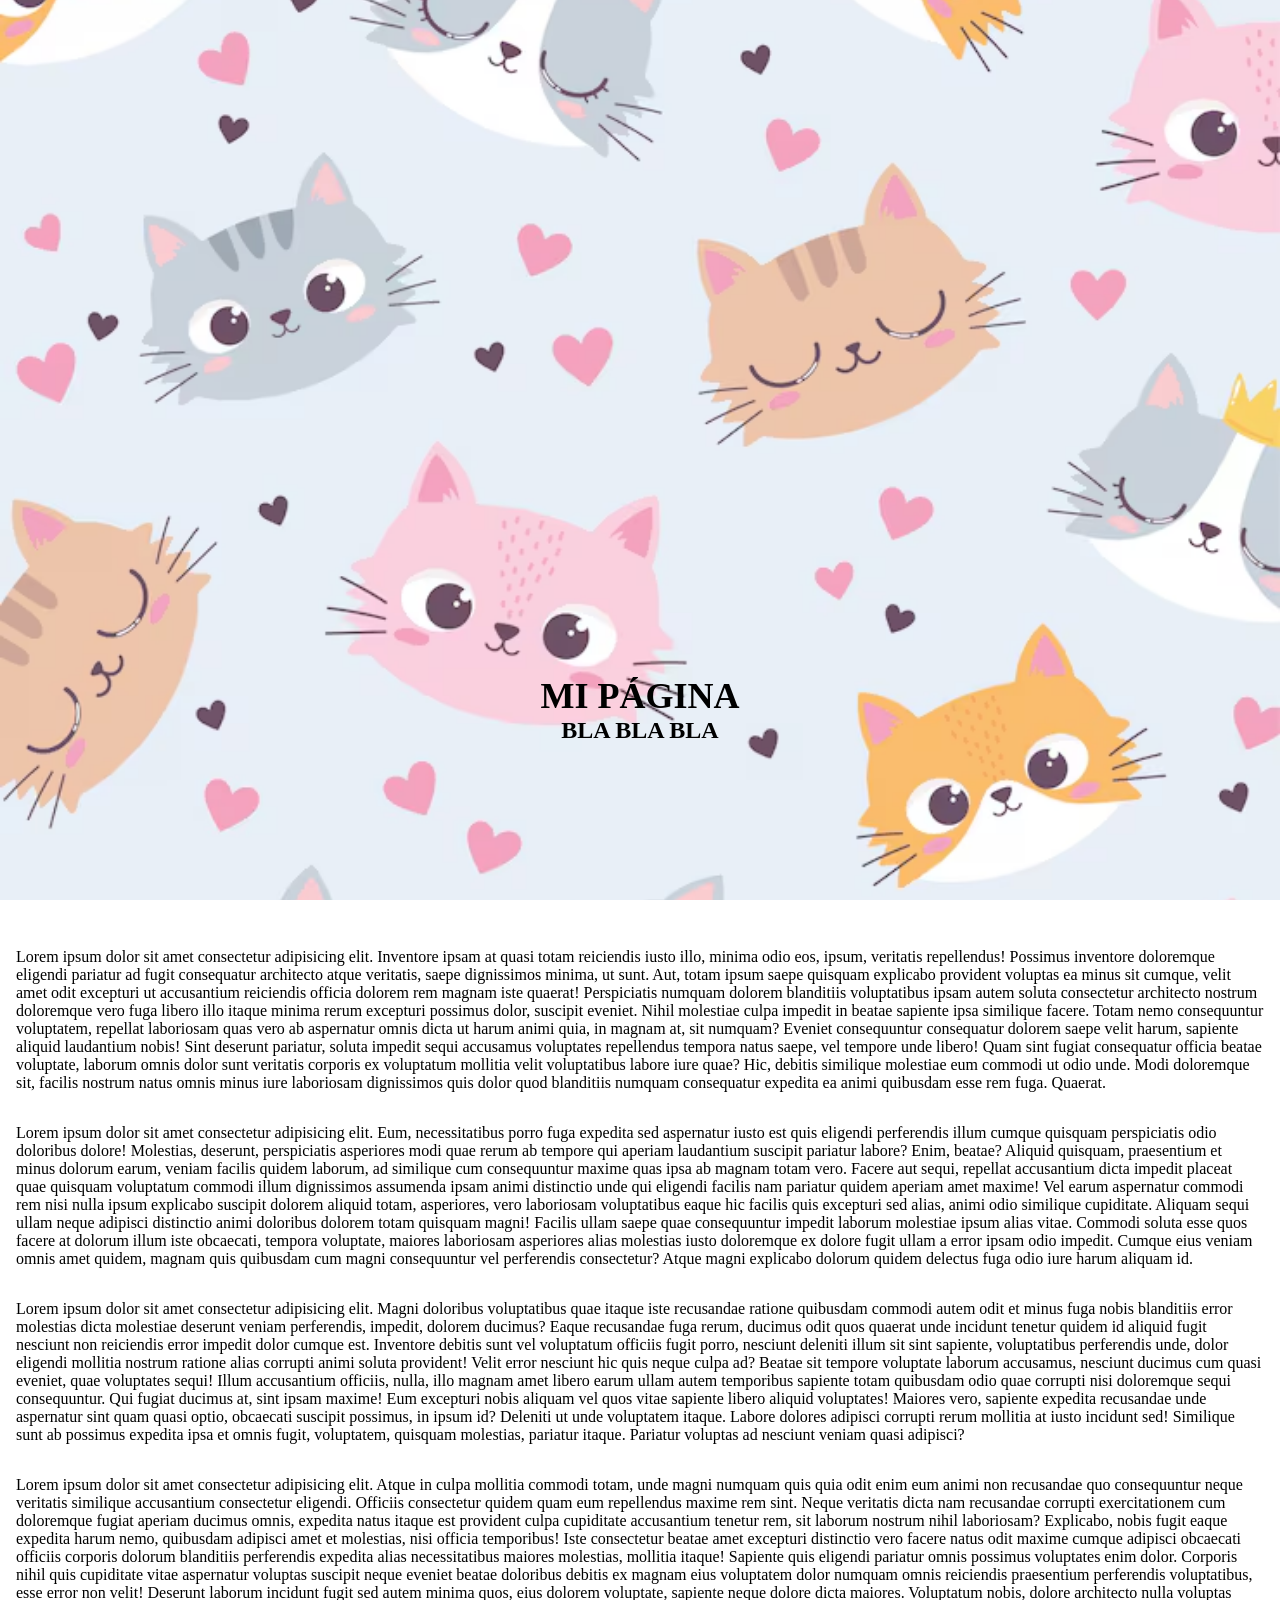
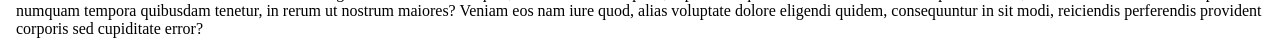
<file: ANGELA22JAVA/EJEMPLOS/index.html>
<!DOCTYPE html>
<html lang="en">
<head>
    <meta charset="UTF-8">
    <meta name="viewport" content="width=device-width, initial-scale=1.0">
    <title>Ejemplos</title>
    <link rel="stylesheet" href="style.css">
</head>
<body>
    <section class="fondo">
        <header>
            <h1>Mi página</h1>
            <p> bla bla bla</p>
        </header>
    </section>

    <article>
        <p>
            Lorem ipsum dolor sit amet consectetur adipisicing elit. Inventore ipsam at quasi totam reiciendis iusto illo, minima odio eos, ipsum, veritatis repellendus! Possimus inventore doloremque eligendi pariatur ad fugit consequatur architecto atque veritatis, saepe dignissimos minima, ut sunt. Aut, totam ipsum saepe quisquam explicabo provident voluptas ea minus sit cumque, velit amet odit excepturi ut accusantium reiciendis officia dolorem rem magnam iste quaerat! Perspiciatis numquam dolorem blanditiis voluptatibus ipsam autem soluta consectetur architecto nostrum doloremque vero fuga libero illo itaque minima rerum excepturi possimus dolor, suscipit eveniet. Nihil molestiae culpa impedit in beatae sapiente ipsa similique facere. Totam nemo consequuntur voluptatem, repellat laboriosam quas vero ab aspernatur omnis dicta ut harum animi quia, in magnam at, sit numquam? Eveniet consequuntur consequatur dolorem saepe velit harum, sapiente aliquid laudantium nobis! Sint deserunt pariatur, soluta impedit sequi accusamus voluptates repellendus tempora natus saepe, vel tempore unde libero! Quam sint fugiat consequatur officia beatae voluptate, laborum omnis dolor sunt veritatis corporis ex voluptatum mollitia velit voluptatibus labore iure quae? Hic, debitis similique molestiae eum commodi ut odio unde. Modi doloremque sit, facilis nostrum natus omnis minus iure laboriosam dignissimos quis dolor quod blanditiis numquam consequatur expedita ea animi quibusdam esse rem fuga. Quaerat.
        </p>
    </article>

    <article>
        <p>
            Lorem ipsum dolor sit amet consectetur adipisicing elit. Eum, necessitatibus porro fuga expedita sed aspernatur iusto est quis eligendi perferendis illum cumque quisquam perspiciatis odio doloribus dolore! Molestias, deserunt, perspiciatis asperiores modi quae rerum ab tempore qui aperiam laudantium suscipit pariatur labore? Enim, beatae? Aliquid quisquam, praesentium et minus dolorum earum, veniam facilis quidem laborum, ad similique cum consequuntur maxime quas ipsa ab magnam totam vero. Facere aut sequi, repellat accusantium dicta impedit placeat quae quisquam voluptatum commodi illum dignissimos assumenda ipsam animi distinctio unde qui eligendi facilis nam pariatur quidem aperiam amet maxime! Vel earum aspernatur commodi rem nisi nulla ipsum explicabo suscipit dolorem aliquid totam, asperiores, vero laboriosam voluptatibus eaque hic facilis quis excepturi sed alias, animi odio similique cupiditate. Aliquam sequi ullam neque adipisci distinctio animi doloribus dolorem totam quisquam magni! Facilis ullam saepe quae consequuntur impedit laborum molestiae ipsum alias vitae. Commodi soluta esse quos facere at dolorum illum iste obcaecati, tempora voluptate, maiores laboriosam asperiores alias molestias iusto doloremque ex dolore fugit ullam a error ipsam odio impedit. Cumque eius veniam omnis amet quidem, magnam quis quibusdam cum magni consequuntur vel perferendis consectetur? Atque magni explicabo dolorum quidem delectus fuga odio iure harum aliquam id.
        </p>
    </article>

    <article>
        <p>
            Lorem ipsum dolor sit amet consectetur adipisicing elit. Magni doloribus voluptatibus quae itaque iste recusandae ratione quibusdam commodi autem odit et minus fuga nobis blanditiis error molestias dicta molestiae deserunt veniam perferendis, impedit, dolorem ducimus? Eaque recusandae fuga rerum, ducimus odit quos quaerat unde incidunt tenetur quidem id aliquid fugit nesciunt non reiciendis error impedit dolor cumque est. Inventore debitis sunt vel voluptatum officiis fugit porro, nesciunt deleniti illum sit sint sapiente, voluptatibus perferendis unde, dolor eligendi mollitia nostrum ratione alias corrupti animi soluta provident! Velit error nesciunt hic quis neque culpa ad? Beatae sit tempore voluptate laborum accusamus, nesciunt ducimus cum quasi eveniet, quae voluptates sequi! Illum accusantium officiis, nulla, illo magnam amet libero earum ullam autem temporibus sapiente totam quibusdam odio quae corrupti nisi doloremque sequi consequuntur. Qui fugiat ducimus at, sint ipsam maxime! Eum excepturi nobis aliquam vel quos vitae sapiente libero aliquid voluptates! Maiores vero, sapiente expedita recusandae unde aspernatur sint quam quasi optio, obcaecati suscipit possimus, in ipsum id? Deleniti ut unde voluptatem itaque. Labore dolores adipisci corrupti rerum mollitia at iusto incidunt sed! Similique sunt ab possimus expedita ipsa et omnis fugit, voluptatem, quisquam molestias, pariatur itaque. Pariatur voluptas ad nesciunt veniam quasi adipisci?
        </p>
    </article>

    <article>
        <p>
            Lorem ipsum dolor sit amet consectetur adipisicing elit. Atque in culpa mollitia commodi totam, unde magni numquam quis quia odit enim eum animi non recusandae quo consequuntur neque veritatis similique accusantium consectetur eligendi. Officiis consectetur quidem quam eum repellendus maxime rem sint. Neque veritatis dicta nam recusandae corrupti exercitationem cum doloremque fugiat aperiam ducimus omnis, expedita natus itaque est provident culpa cupiditate accusantium tenetur rem, sit laborum nostrum nihil laboriosam? Explicabo, nobis fugit eaque expedita harum nemo, quibusdam adipisci amet et molestias, nisi officia temporibus! Iste consectetur beatae amet excepturi distinctio vero facere natus odit maxime cumque adipisci obcaecati officiis corporis dolorum blanditiis perferendis expedita alias necessitatibus maiores molestias, mollitia itaque! Sapiente quis eligendi pariatur omnis possimus voluptates enim dolor. Corporis nihil quis cupiditate vitae aspernatur voluptas suscipit neque eveniet beatae doloribus debitis ex magnam eius voluptatem dolor numquam omnis reiciendis praesentium perferendis voluptatibus, esse error non velit! Deserunt laborum incidunt fugit sed autem minima quos, eius dolorem voluptate, sapiente neque dolore dicta maiores. Voluptatum nobis, dolore architecto nulla voluptas numquam tempora quibusdam tenetur, in rerum ut nostrum maiores? Veniam eos nam iure quod, alias voluptate dolore eligendi quidem, consequuntur in sit modi, reiciendis perferendis provident corporis sed cupiditate error?
        </p>
    </article>

    <script src="script.js"></script>
    
</body>
</html>
</file>
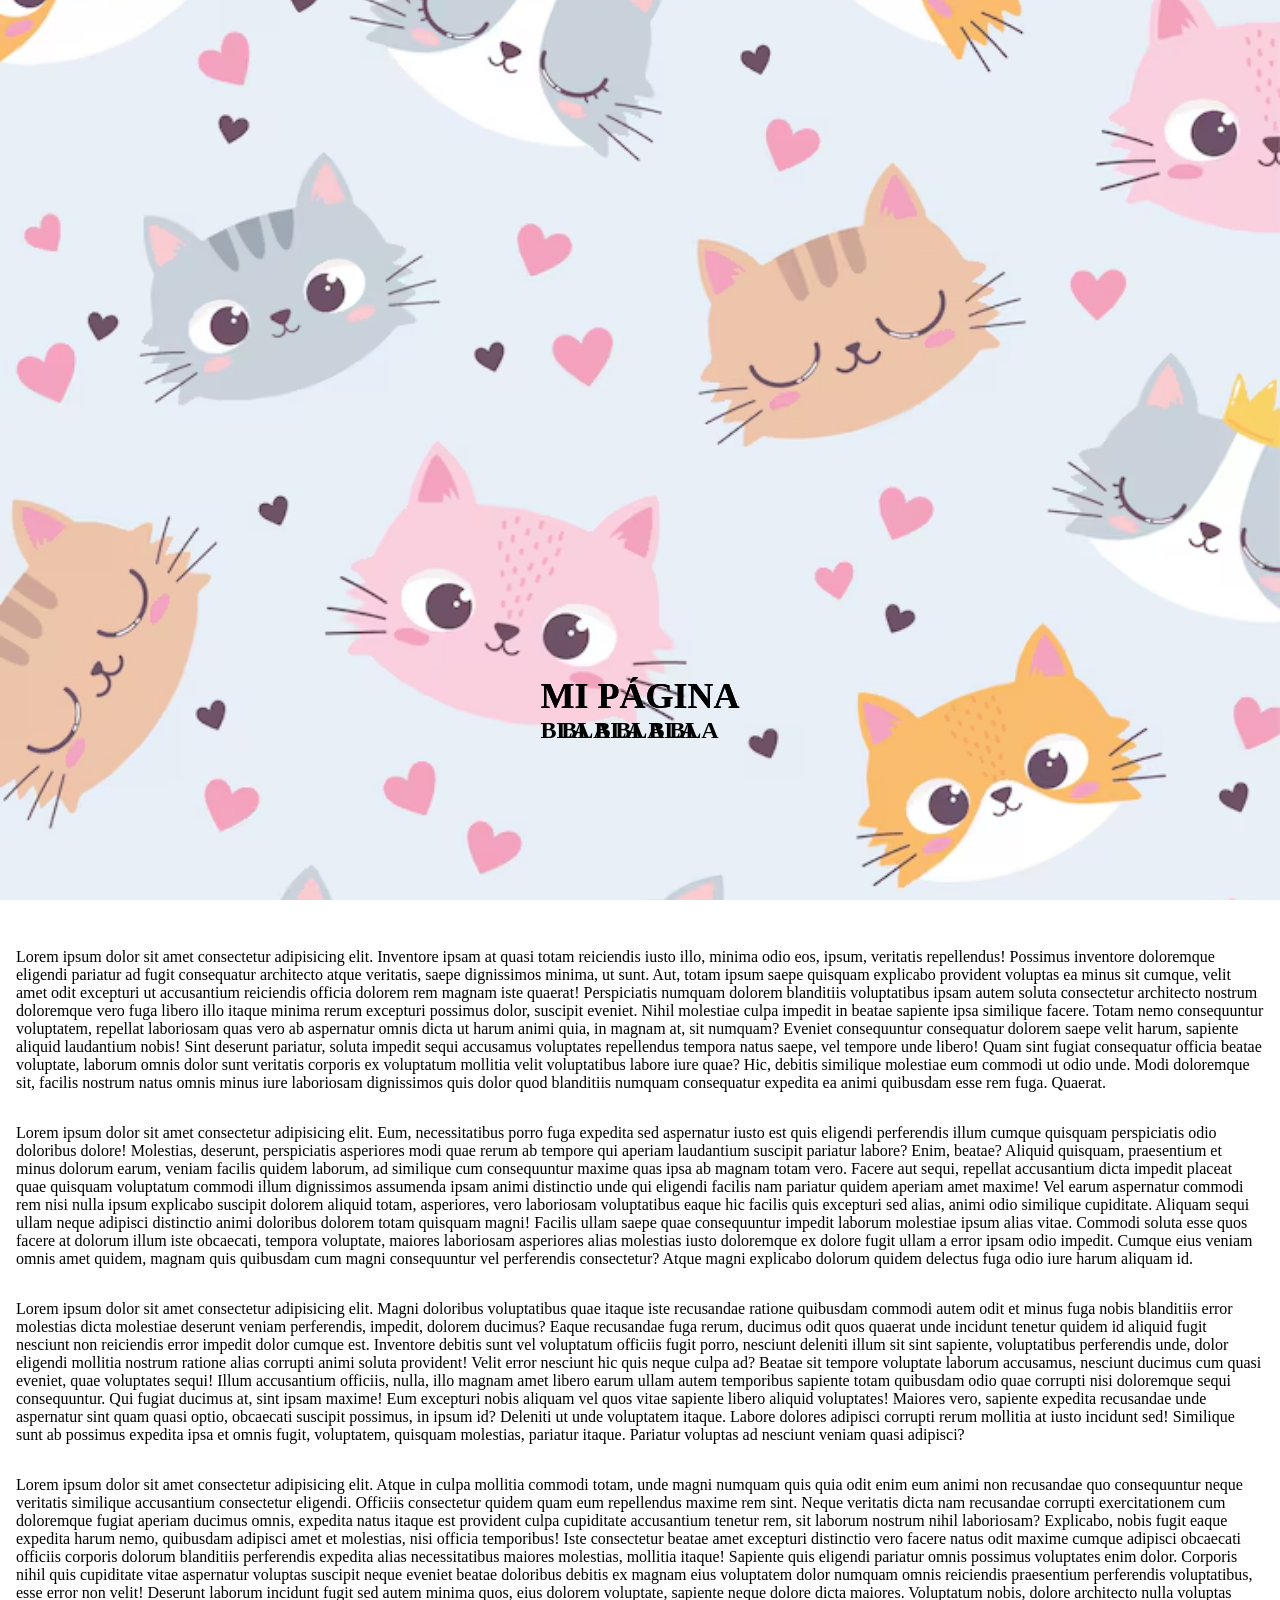
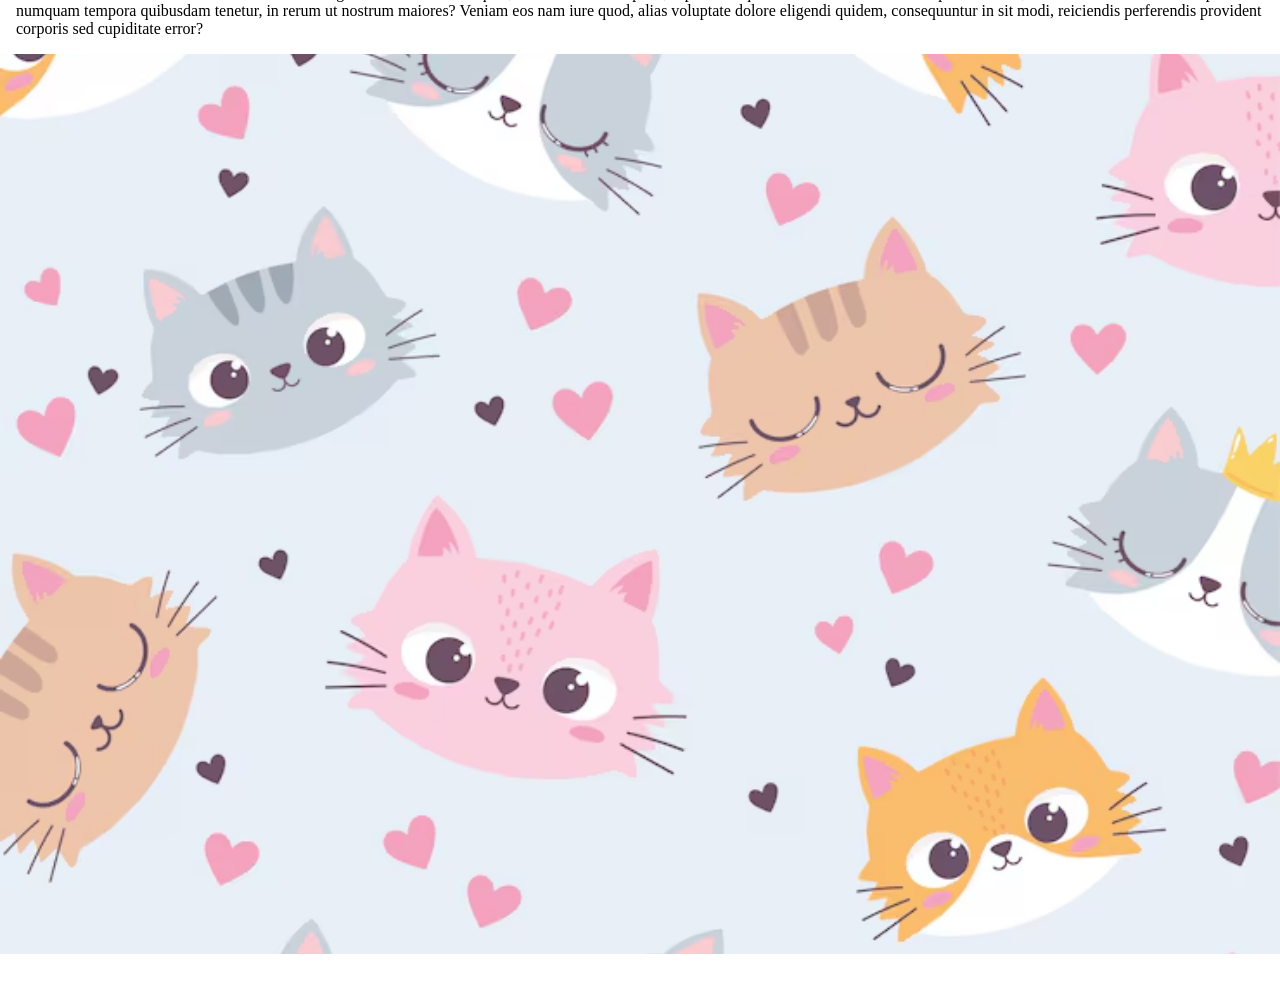
<file: ANGELA22JAVA/EJEMPLOS/invertido.html>
<!DOCTYPE html>
<html lang="en">
<head>
    <meta charset="UTF-8">
    <meta name="viewport" content="width=device-width, initial-scale=1.0">
    <title>Ejemplos</title>
    <link rel="stylesheet" href="style.css">
</head>

<body>
    <section class="fondo">
        <header>
            <h1>Mi página</h1>
            <p> bla bla bla</p>
        </header>
    </section>

    <article>
        <p>
            Lorem ipsum dolor sit amet consectetur adipisicing elit. Inventore ipsam at quasi totam reiciendis iusto illo, minima odio eos, ipsum, veritatis repellendus! Possimus inventore doloremque eligendi pariatur ad fugit consequatur architecto atque veritatis, saepe dignissimos minima, ut sunt. Aut, totam ipsum saepe quisquam explicabo provident voluptas ea minus sit cumque, velit amet odit excepturi ut accusantium reiciendis officia dolorem rem magnam iste quaerat! Perspiciatis numquam dolorem blanditiis voluptatibus ipsam autem soluta consectetur architecto nostrum doloremque vero fuga libero illo itaque minima rerum excepturi possimus dolor, suscipit eveniet. Nihil molestiae culpa impedit in beatae sapiente ipsa similique facere. Totam nemo consequuntur voluptatem, repellat laboriosam quas vero ab aspernatur omnis dicta ut harum animi quia, in magnam at, sit numquam? Eveniet consequuntur consequatur dolorem saepe velit harum, sapiente aliquid laudantium nobis! Sint deserunt pariatur, soluta impedit sequi accusamus voluptates repellendus tempora natus saepe, vel tempore unde libero! Quam sint fugiat consequatur officia beatae voluptate, laborum omnis dolor sunt veritatis corporis ex voluptatum mollitia velit voluptatibus labore iure quae? Hic, debitis similique molestiae eum commodi ut odio unde. Modi doloremque sit, facilis nostrum natus omnis minus iure laboriosam dignissimos quis dolor quod blanditiis numquam consequatur expedita ea animi quibusdam esse rem fuga. Quaerat.
        </p>
    </article>

    <article>
        <p>
            Lorem ipsum dolor sit amet consectetur adipisicing elit. Eum, necessitatibus porro fuga expedita sed aspernatur iusto est quis eligendi perferendis illum cumque quisquam perspiciatis odio doloribus dolore! Molestias, deserunt, perspiciatis asperiores modi quae rerum ab tempore qui aperiam laudantium suscipit pariatur labore? Enim, beatae? Aliquid quisquam, praesentium et minus dolorum earum, veniam facilis quidem laborum, ad similique cum consequuntur maxime quas ipsa ab magnam totam vero. Facere aut sequi, repellat accusantium dicta impedit placeat quae quisquam voluptatum commodi illum dignissimos assumenda ipsam animi distinctio unde qui eligendi facilis nam pariatur quidem aperiam amet maxime! Vel earum aspernatur commodi rem nisi nulla ipsum explicabo suscipit dolorem aliquid totam, asperiores, vero laboriosam voluptatibus eaque hic facilis quis excepturi sed alias, animi odio similique cupiditate. Aliquam sequi ullam neque adipisci distinctio animi doloribus dolorem totam quisquam magni! Facilis ullam saepe quae consequuntur impedit laborum molestiae ipsum alias vitae. Commodi soluta esse quos facere at dolorum illum iste obcaecati, tempora voluptate, maiores laboriosam asperiores alias molestias iusto doloremque ex dolore fugit ullam a error ipsam odio impedit. Cumque eius veniam omnis amet quidem, magnam quis quibusdam cum magni consequuntur vel perferendis consectetur? Atque magni explicabo dolorum quidem delectus fuga odio iure harum aliquam id.
        </p>
    </article>

    <article>
        <p>
            Lorem ipsum dolor sit amet consectetur adipisicing elit. Magni doloribus voluptatibus quae itaque iste recusandae ratione quibusdam commodi autem odit et minus fuga nobis blanditiis error molestias dicta molestiae deserunt veniam perferendis, impedit, dolorem ducimus? Eaque recusandae fuga rerum, ducimus odit quos quaerat unde incidunt tenetur quidem id aliquid fugit nesciunt non reiciendis error impedit dolor cumque est. Inventore debitis sunt vel voluptatum officiis fugit porro, nesciunt deleniti illum sit sint sapiente, voluptatibus perferendis unde, dolor eligendi mollitia nostrum ratione alias corrupti animi soluta provident! Velit error nesciunt hic quis neque culpa ad? Beatae sit tempore voluptate laborum accusamus, nesciunt ducimus cum quasi eveniet, quae voluptates sequi! Illum accusantium officiis, nulla, illo magnam amet libero earum ullam autem temporibus sapiente totam quibusdam odio quae corrupti nisi doloremque sequi consequuntur. Qui fugiat ducimus at, sint ipsam maxime! Eum excepturi nobis aliquam vel quos vitae sapiente libero aliquid voluptates! Maiores vero, sapiente expedita recusandae unde aspernatur sint quam quasi optio, obcaecati suscipit possimus, in ipsum id? Deleniti ut unde voluptatem itaque. Labore dolores adipisci corrupti rerum mollitia at iusto incidunt sed! Similique sunt ab possimus expedita ipsa et omnis fugit, voluptatem, quisquam molestias, pariatur itaque. Pariatur voluptas ad nesciunt veniam quasi adipisci?
        </p>
    </article>

    <article>
        <p>
            Lorem ipsum dolor sit amet consectetur adipisicing elit. Atque in culpa mollitia commodi totam, unde magni numquam quis quia odit enim eum animi non recusandae quo consequuntur neque veritatis similique accusantium consectetur eligendi. Officiis consectetur quidem quam eum repellendus maxime rem sint. Neque veritatis dicta nam recusandae corrupti exercitationem cum doloremque fugiat aperiam ducimus omnis, expedita natus itaque est provident culpa cupiditate accusantium tenetur rem, sit laborum nostrum nihil laboriosam? Explicabo, nobis fugit eaque expedita harum nemo, quibusdam adipisci amet et molestias, nisi officia temporibus! Iste consectetur beatae amet excepturi distinctio vero facere natus odit maxime cumque adipisci obcaecati officiis corporis dolorum blanditiis perferendis expedita alias necessitatibus maiores molestias, mollitia itaque! Sapiente quis eligendi pariatur omnis possimus voluptates enim dolor. Corporis nihil quis cupiditate vitae aspernatur voluptas suscipit neque eveniet beatae doloribus debitis ex magnam eius voluptatem dolor numquam omnis reiciendis praesentium perferendis voluptatibus, esse error non velit! Deserunt laborum incidunt fugit sed autem minima quos, eius dolorem voluptate, sapiente neque dolore dicta maiores. Voluptatum nobis, dolore architecto nulla voluptas numquam tempora quibusdam tenetur, in rerum ut nostrum maiores? Veniam eos nam iure quod, alias voluptate dolore eligendi quidem, consequuntur in sit modi, reiciendis perferendis provident corporis sed cupiditate error?
        </p>
    </article>
    <section class="fondo">
        <footer>
            <h1>Mi página</h1>
            <p> bla bla bla</p>
        </footer>
    </section>
    <script src="script.js"></script>
    
    
</body>
</html>
</file>
<file: ANGELA22JAVA/EJEMPLOS/style.css>
*{
    padding: 0;
    margin: 0;
}

body{
    overflow-x: hidden;
}
article{
    padding: 1rem;
}
section.fondo{
    background:url(fondo.png);
    background-size: cover;
    background-position: center;
    background-repeat: no-repeat;
    height: 100vh;
    margin-bottom: 2rem;
}
footer{
    position:absolute;
    text-align: flex-end;
    top: 40%;
    left: 50%;
    transform: translate(-50%,70%);
    height:50vh;
    text-transform:uppercase;
    font-weight: bold;
    font-size: 1.5rem;
}
header{
    position:absolute;
    text-align:center;
    top: 40%;
    left: 50%;
    transform: translate(-50%,70%);
    height:50vh;
    text-transform:uppercase;
    font-weight: bold;
    font-size: 1.5rem;
}
</file>
